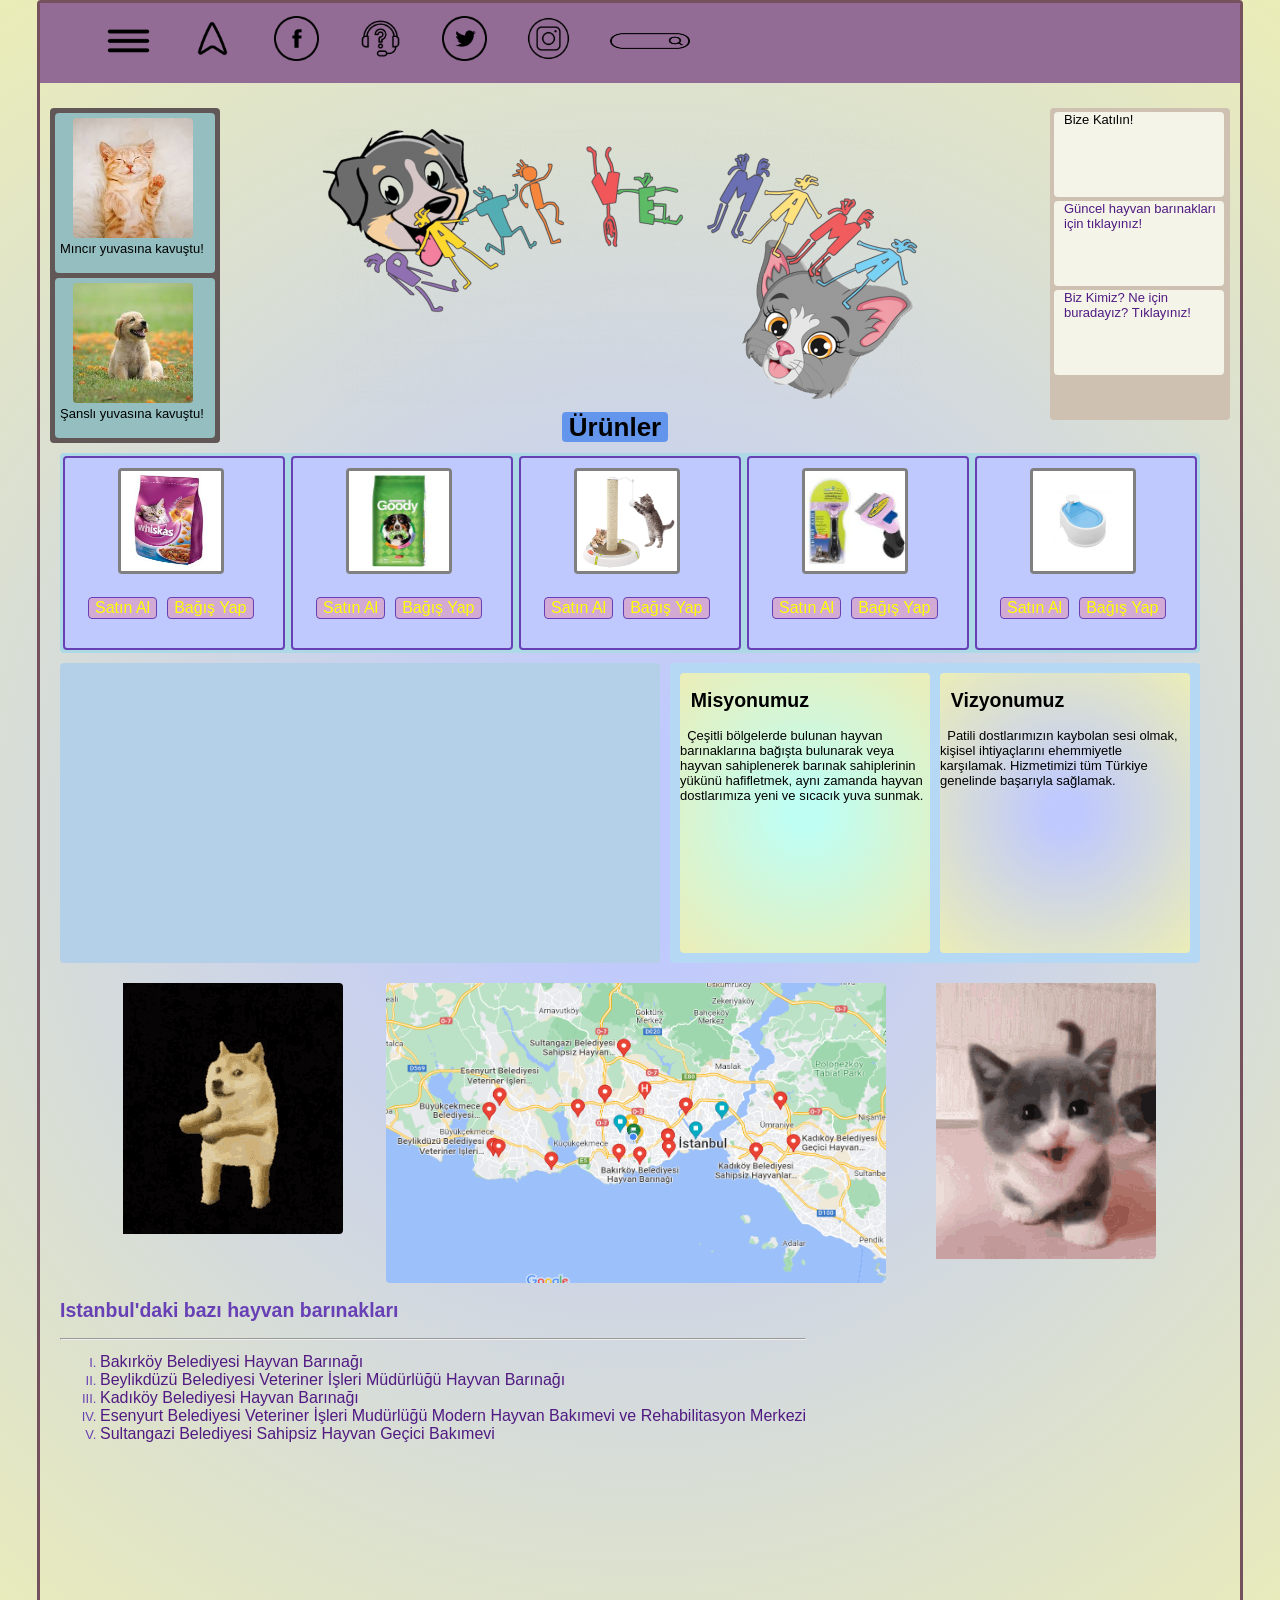
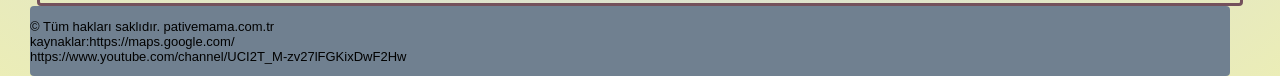
<file: BitirmeProjesi/index.html>
<!DOCTYPE html>
<html lang="en">
<head>
    <meta charset="UTF-8">
    <meta http-equiv="X-UA-Compatible" content="IE=edge">
    <meta name="viewport" content="width=device-width, initial-scale=1.0">
    <link rel="stylesheet" type="text/CSS" href="style.css">
    <title>Document</title>
</head>
<body>
    <div id="page">
        <nav> 
            <ul class="menu" style="list-style-type: none;">
                <li class="yazi"><img src="images/navigation-bar.png" width="45px" height="45px"></li>
                <li class="yazi"><img src="images/navigation.png" width="45px" height="45px"></li>
                <li class="yazi"><img src="images/facebook.png"width="45px" height="45px"></li>
                <li class="yazi"><img src="images/question.png" width="45px" height="45px"></li>
                <li class="yazi"><img src="images/twitter.png" width="45px" height="45px"></li>
                <li class="yazi"><img src="images/instagram.png" width="45px" height="45px"></li>
                <li class="yazi"><img src="images/searching-bar.png" width="80px" height="50px"></li>
            </ul>
        </nav>   

        <br id="general">
            <div id="sidebar">
                <div class="kutu"><img class="kutugorsel" src="images/cat1.jpg" width="120px" height="120px">Mıncır yuvasına kavuştu!</div>
                <div class="kutu"><img class="kutugorsel" src="images/dog1.jpg" width="120px" height="120px">Şanslı yuvasına kavuştu!</div>
            </div>       

            <div class="logo"><img src="images/pati ve mama.png"><br><h1><span style="background-color: cornflowerblue; border-radius: 4px;">&nbsp;Ürünler&nbsp;</h1></span></div> 
            
            <aside>
                 <div class="info">Bize Katılın!</div>
                 <a href="#barinak" style="text-decoration: none;"><div class="info">Güncel hayvan barınakları için tıklayınız!</div></a>
                 <a href="#bizkimiz" style="text-decoration: none;"><div class="info">Biz Kimiz? Ne için buradayız? Tıklayınız!</div></a>
            </aside>
               
            <div id="product">                  
                <div class="products"><img class="urunresmi" src="images/mama1.jpg" height="100px" width="100px"><input type="submit" value="Satın Al"><input type="submit" value="Bağış Yap"></div>
                <div class="products"><img class="urunresmi" src="images/mama2.jpg" height="100px" width="100px"><input type="submit" value="Satın Al"><input type="submit" value="Bağış Yap"></div>
                <div class="products"><img class="urunresmi" src="images/kedi_oyuncagi.jpeg" height="100px" width="100px"><input type="submit" value="Satın Al"><input type="submit" value="Bağış Yap"></div>
                <div class="products"><img class="urunresmi" src="images/kedi_taragi.jpg" height="100px" width="100px"><input type="submit" value="Satın Al"><input type="submit" value="Bağış Yap"></div>
                <div class="products"><img class="urunresmi" src="images/su_pinari.jpg" height="100px" width="100px"><input type="submit" value="Satın Al"><input type="submit" value="Bağış Yap"></div>
            </div>

            <div class="content"><iframe width="600" height="300" src="https://www.youtube.com/embed/lTar4U4ezco" style="border-radius: 10px;" title="Kedi Eğitimi" frameborder="0" allow="accelerometer; autoplay; clipboard-write; encrypted-media; gyroscope; picture-in-picture; web-share" allowfullscreen></iframe></div>

            <div id="purposes">
                <div id="bizkimiz" class="misyon"><h2>&nbsp;&nbsp;Misyonumuz</h2><p>&nbsp;&nbsp;Çeşitli bölgelerde bulunan hayvan barınaklarına bağışta bulunarak veya hayvan sahiplenerek barınak sahiplerinin yükünü hafifletmek, aynı zamanda hayvan dostlarımıza yeni ve sıcacık yuva sunmak.</p></div>
                <div class="vizyon"><h2>&nbsp;&nbsp;Vizyonumuz</h2><p>&nbsp;&nbsp;Patili dostlarımızın kaybolan sesi olmak, kişisel ihtiyaçlarını ehemmiyetle karşılamak. Hizmetimizi tüm Türkiye genelinde başarıyla sağlamak.</p></div>
            </div>


            <div id="map">
                <img id="gif" src="images/dancing-dog.gif">
                <div id="mapphoto"><img src="images/barinaklar.png" alt="İstanbulda bulunan mevcut hayvan barınakları" width="500px" height="300px"></div>
                <img id="gif" src="images/cute-cat.gif">
                    <div id="links">
                        <h2 id="barinak">Istanbul'daki bazı hayvan barınakları</h2><hr>
                        <ol type="I">
                            <li><a href="https://www.bakirkoy.bel.tr/" target="_blank" style="text-decoration: none;">Bakırköy Belediyesi Hayvan Barınağı</a></li>
                            <li><a href="https://www.beylikduzu.istanbul/" target="_blank" style="text-decoration: none;">Beylikdüzü Belediyesi Veteriner İşleri Müdürlüğü Hayvan Barınağı</a></li>
                            <li><a href="https://www.kadikoy.bel.tr/" target="_blank" style="text-decoration: none;">Kadıköy Belediyesi Hayvan Barınağı</a></li>
                            <li><a href="https://www.esenyurt.bel.tr/" target="_blank" style="text-decoration: none;">Esenyurt Belediyesi Veteriner İşleri Mudürlüğü Modern Hayvan Bakımevi ve Rehabilitasyon Merkezi</a></li>
                            <li><a href="https://www.sultangazi.bel.tr/" target="_blank" style="text-decoration: none;">Sultangazi Belediyesi Sahipsiz Hayvan Geçici Bakımevi</a></li>
                        </ol>
                    </div>
            </div>

        </div>

       <footer>
        <p>&copy; Tüm hakları saklıdır. pativemama.com.tr <br>
            kaynaklar:https://maps.google.com/ <br> https://www.youtube.com/channel/UCI2T_M-zv27lFGKixDwF2Hw
        </p>
       </footer>

    </div>
</body>
</html>
</file>
<file: BitirmeProjesi/style.css>
body{
    margin: auto;
    height: 1600px;
    background: rgb(191,201,254);
    background: radial-gradient(circle, rgba(191,201,254,1) 9%, rgba(235,237,183,1) 100%);
    
}
#page{
    margin: auto; 
    height: 1600px;
    width: 1200px;
    border: 3px solid #74515c;
    
}
div,nav,aside,footer{
    border-radius: 4px;
    font-family: Arial, Helvetica, sans-serif;
    font-size: small;
}
.menu{
    background-color: rgb(147, 108, 150);
    margin: auto;
    width: auto;
    background-color: rgb(147, 108, 150);  
    padding-right: 90px;     
    height: 80px;
}
li.yazi{
    background-color: rgb(147, 108, 150);
    text-align: left;
    float: left;
    margin: 5px;
    padding: 8px;
}
/* ----------------------------GENEL DİVLER--------------------------------------- */
#general{
    margin: auto;
    padding: auto;
    height: 1400px;
    width: 1180px;
}
/* ---------------------------------SAHİPLENMEK----------------------------------- */
#sidebar{
    height: 335px;
    width: 170px;
    margin: 10px;
    background-color: rgb(98, 87, 87);
    float: left;

}
.kutu{
    height: 150px;
    width: 150px;
    background-color:rgb(148, 190, 191);
    padding: auto;
    margin: 5px;
    padding: 5px;
    font-size: small;
}
img{
    margin-left: 13px;
    border-radius: 4px;
}
/* ---------------------------------MARKAADI----------------------------------- */
.logo{
    margin: auto;
    text-align:center;
    margin-top: 30px;
    margin-left: 60px;
    width:650px;
    height:300px;
    float: left; 
}
h1{
    margin: 2px;
    padding: 2px;
}
/* ---------------------------------SAĞTARAF------------------------------------ */
aside{
    margin: 10px;
    width: 180px;
    height: 312px;
    background-color: rgb(206, 193, 177);
    float: right;
}
.info{
    padding-left: 10px;
    margin: 4px;
    width: 160px;
    height: 85px;
    background-color: rgb(244, 244, 233);
}
.info:hover{
    transition: 0.4s;
    background-color: rgb(201, 185, 145);
}
/* -------------------------SATINAL---------------------------- */
#product{
    margin-left: 20px;
    padding: auto;
    height: 200px;
    width: 1140px;
    background-color: lightblue;
    float: left;
    border-radius: 4px;
}
.products{
    padding-left: 3px;
    margin: 3px;
    height: 190px;
    width: 215px;
    background-color: rgb(191,201,254);
    float: left;
    border: 2px solid #6840b6;
    border-radius: 4px;
}
.products:hover{
    transition: 0.5s;
    background-color: #9f7de3;
}
.urunresmi{
    margin-top: 10px;
    margin-left: 50px;
    border: 3px solid gray;
}
input{
    margin: 20px;
    margin-right: -10px;
    float: bottom;
    background-color: rgb(211, 170, 211);
    font-size: medium;
    font-family: Arial, Helvetica, sans-serif;
    border-radius: 4px;
    border: 1px solid #6840b6;
    color: yellow;
}
input:hover{
    transition: 0.4s;
    background-color: rgb(207, 124, 207);
    color: burlywood;
}
/* ------------------------İÇERİK----------------------------- */
.content{
    height: 300px;
    width: 600px;
    background-color: rgb(180, 208, 232);
    float: left;
    margin-top: 10px;
    margin-left: 20px;
}
#purposes{
    height: 300px;
    width: 530px;
    background-color: rgb(181, 216, 245);
    float: left;
    margin-top: 10px;
    margin-left: 10px;
}
.misyon{
    height: 280px;
    width: 250px;
    background: rgb(156, 223, 186);
    background: radial-gradient(circle, rgb(191, 254, 243) 9%, rgba(235,237,183,1) 100%);
    margin:10px;
    float: left;
}
.vizyon{
    height: 280px;
    width: 250px;
    background: rgb(246, 191, 254);
    background: radial-gradient(circle, rgba(191,201,254,1) 9%, rgba(235,237,183,1) 100%);
    margin-top: 10px;
    float: left;
}
/* -----------------------İSTANBULDAKİBARINAKLAR----------------------------*/
#map{
    margin: 20px;
    height: 300px;
    width: 1150px;
    float: left;
}
#gif{
    padding-left: 50px;
    float: left;
}
#mapphoto{
    padding-left: 30px;
    height: 300px;
    width: 500px;  
    float: left;  
}
#links{
    float: inherit;
    color: #6840b6;
}
a{
    height: 200px;
    width: 1000px;
    color: rgb(80, 26, 130);    
    font-family:Arial, Helvetica, sans-serif;
    font-size: medium;
}
a:hover{
    transition: 0.4s;
    background-color: blueviolet;
    border-radius: 3px;
}
/* -----------------------ALTKISIM------------------------ */
footer{
    margin-left: 30px;
    width: 1200px;
    height: 70px;
    float: left;
    background-color: slategrey;
}
</file>
